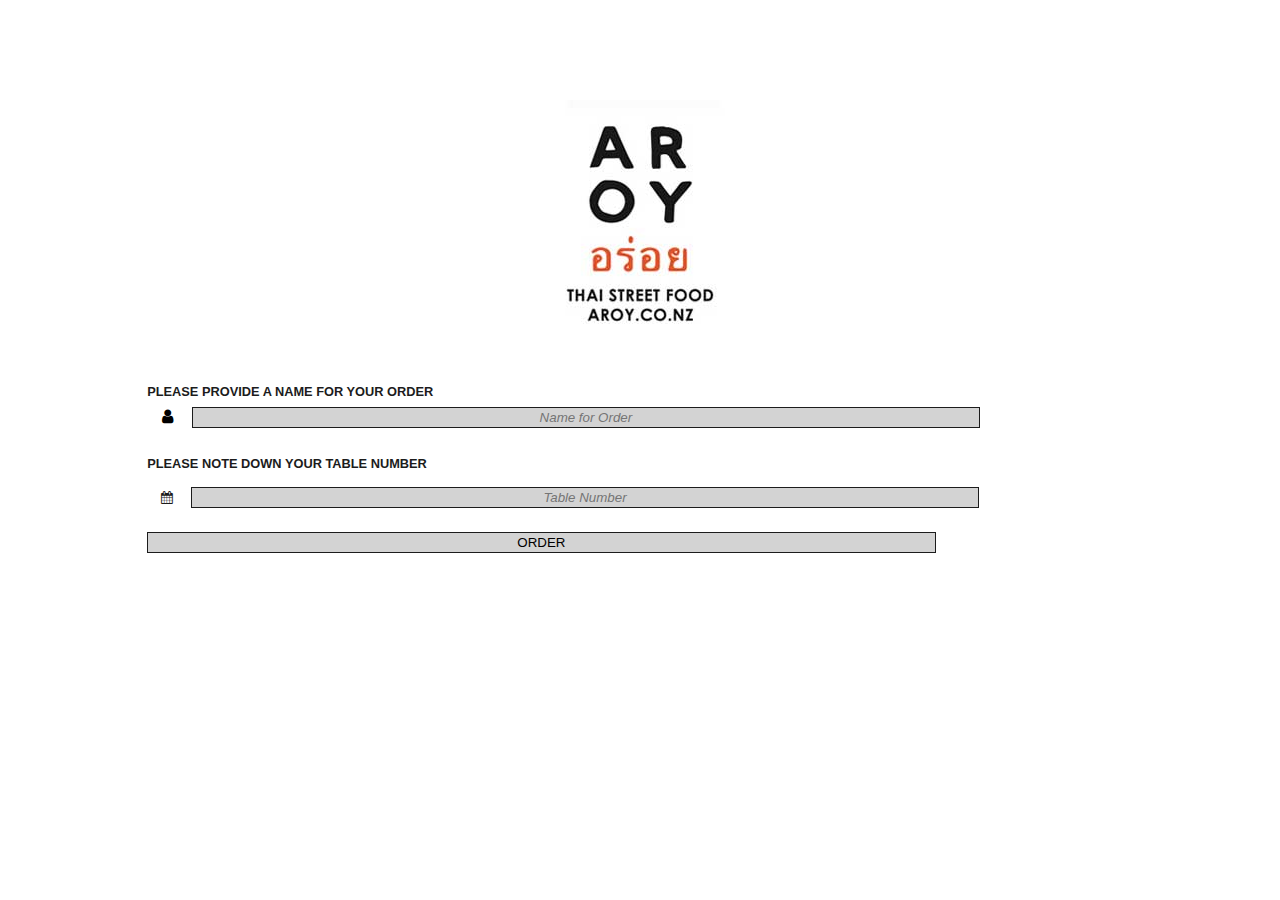
<file: index.html>
<!-- Home Page -->
<html>
<head>
	<title>Aroy Thai Street Food</title>
	<!-- Meta Tag For Responsive Design -->
	<meta name="viewport" content="width=device-width, initial-scale=1.0">
	<!-- Link to Style Sheet -->
	<link rel="stylesheet" type="text/css" href="css/style.css">
	<!-- Link to Font Awesome -->
	<link rel="stylesheet" href="favicons/css/font-awesome.min.css">
	<!-- Link for Browser Tab Icon -->
	<link rel="icon" href="imgs/browser-icon/aroy-browser-icon.jpg">
</head>
	<!-- All Conetent will go in here! -->
<body>
	<!-- All Changing content will go in here! -->
	<main>
		<div class="logo margin">
			<img src="imgs/Aroy_Logo.jpg" alt="Aroy Logo">
		</div>
		<form action="menu.html" onsubmit="return validateForm()" method="post">
			<label for="name"><h1>PLEASE PROVIDE A NAME FOR YOUR ORDER</h1></label>
			<i class="fa fa-user" aria-hidden="true"></i>
			<input type="text" name="name" id="name" style="font-style:italic" placeholder="Name for Order"><br>
			<label for="table-number"><h1>PLEASE NOTE DOWN YOUR TABLE NUMBER<h1></label>
			<i class="fa fa-calendar" aria-hidden="true"></i>
			<input type="text" name="number" id="number" style="font-style:italic" placeholder="Table Number"><br>
			<input type="submit" value="ORDER" >
		</form>
	</main>
</body>
	<!-- Link to Javascript File -->
	<script type="text/javascript" src="js/script.js"></script>
</html>
</file>
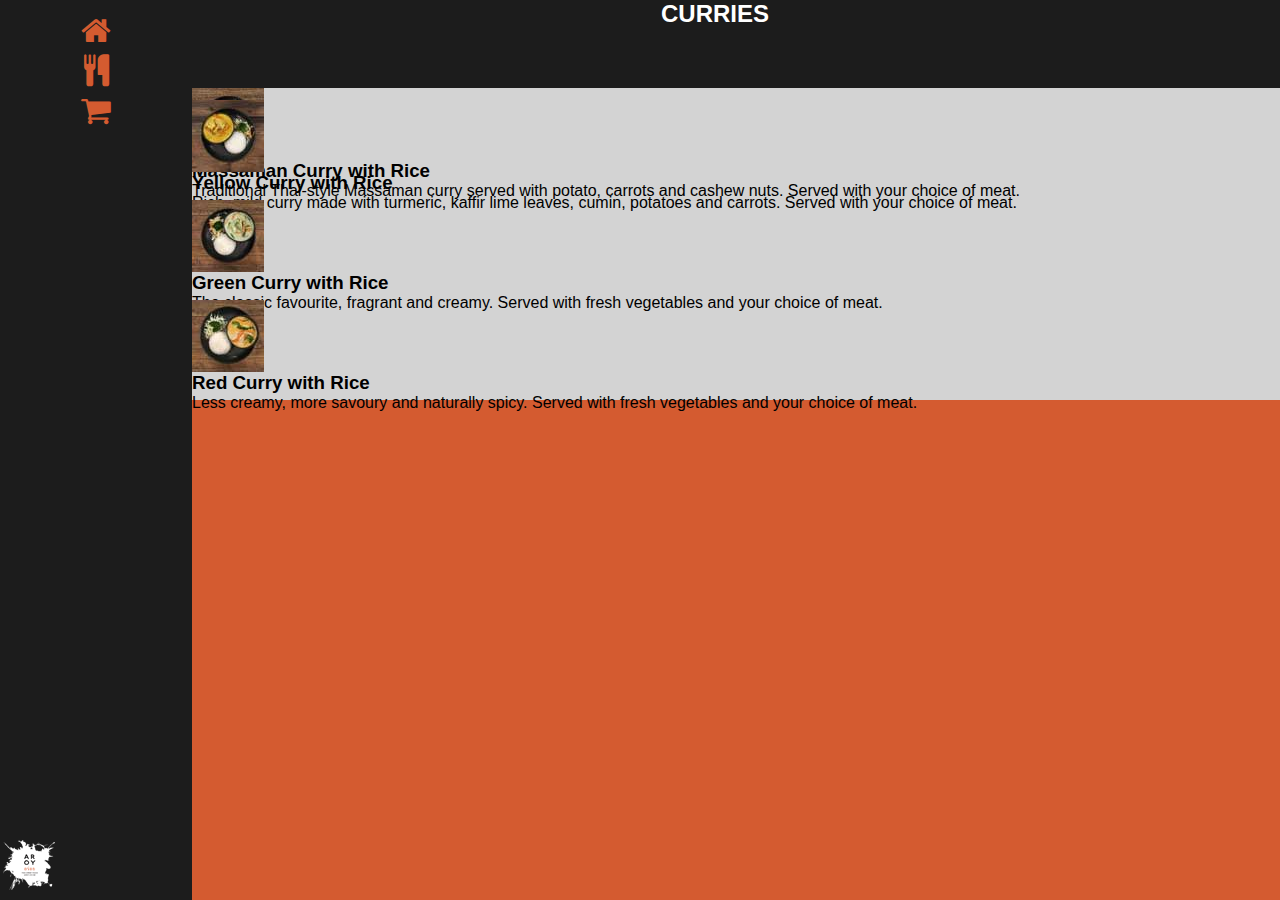
<file: curries.html>
<!-- Curries Page -->
<html>
<head>
	<title>Aroy Thai Street Food</title>
	<!-- Meta Tag For Responsive Design -->
	<meta name="viewport" content="width=device-width, initial-scale=1.0">
	<!-- Link to Style Sheet -->
	<link rel="stylesheet" type="text/css" href="css/style.css">
	<!-- Link to Font Awesome for Icons -->
	<link rel="stylesheet" href="favicons/css/font-awesome.min.css">
	<!-- Link for Browser Tab Icon -->
	<link rel="icon" href="imgs/browser-icon/aroy-browser-icon.jpg">
</head>
	<!-- All Conetent will go in here! -->
<body>
	<!-- Navigation will be in here! -->
	<aside>
		<nav>
			<div>
				<a href="index.html" class="color"><i class="fa fa-home fa-2x" aria-hidden="true"></i></a>
			</div>
			<div>
				<a href="menu.html" class="color"><i class="fa fa-cutlery fa-2x" aria-hidden="true"></i></a>
			</div>
			<div>
				<a href="cart.html" class="color"><i class="fa fa-shopping-cart fa-2x" aria-hidden="true"></i></a>
			</div>
		</nav>
		<!-- The Aroy Logo is still inside the Aside at the bottom -->
		<div class="nav-logo">
			<a href="https://www.facebook.com/Aroy-Thai-251418521586076"><img src="imgs/nav-logo/aroy-nav-logo.png" alt="Aroy-Logo"></a>
		</div>
	</aside>
	<!-- All Changing content will go in here! -->
	<div id="main">
		<header>
			<div class="heading">
				<h2>CURRIES</h2>
			</div>
		</header>
		<div class="option">
			<div>
				<img src="imgs/curries/massaman-curry.jpg" alt="massaman-curry-with-rice-curry-option">
			</div>
			<div>
				<h3>Massaman Curry with Rice</h3>
				<p>Traditional Thai-style Massaman curry served with potato, carrots and cashew nuts. Served with your choice of meat.</p>
			</div>
		</div>
		<div class="option">
			<div>
				<img src="imgs/curries/yellow-curry.jpg" alt="yellow-curry-with-rice-curry-option">
			</div>
			<div>
				<h3>Yellow Curry with Rice</h3>
				<p>Rich, mild curry made with turmeric, kaffir lime leaves, cumin, potatoes and carrots. Served with your choice of meat.</p>
			</div>
		</div>
		<div class="option">
			<div>
				<img src="imgs/curries/green-curry.jpg" alt="green-curry-with-rice-curry-option">
			</div>
			<div>
				<h3>Green Curry with Rice</h3>
				<p>The classic favourite, fragrant and creamy. Served with fresh vegetables and your choice of meat.</p>
			</div>
		</div>
		<div class="option">
			<div>
				<img src="imgs/curries/red-curry.jpg" alt="red-curry-with-rice-curry-option">
			</div>
			<div>
				<h3>Red Curry with Rice</h3>
				<p>Less creamy, more savoury and naturally spicy. Served with fresh vegetables and your choice of meat.</p>
			</div>
		</div>
	</div>
	<!-- Footer Content will be in here if any is used! -->
	<footer>

	</footer>
</body>
	<!-- Link to Javascript File -->
	<script type="text/javascript" src="js/script.js"></script>
</html>
</file>
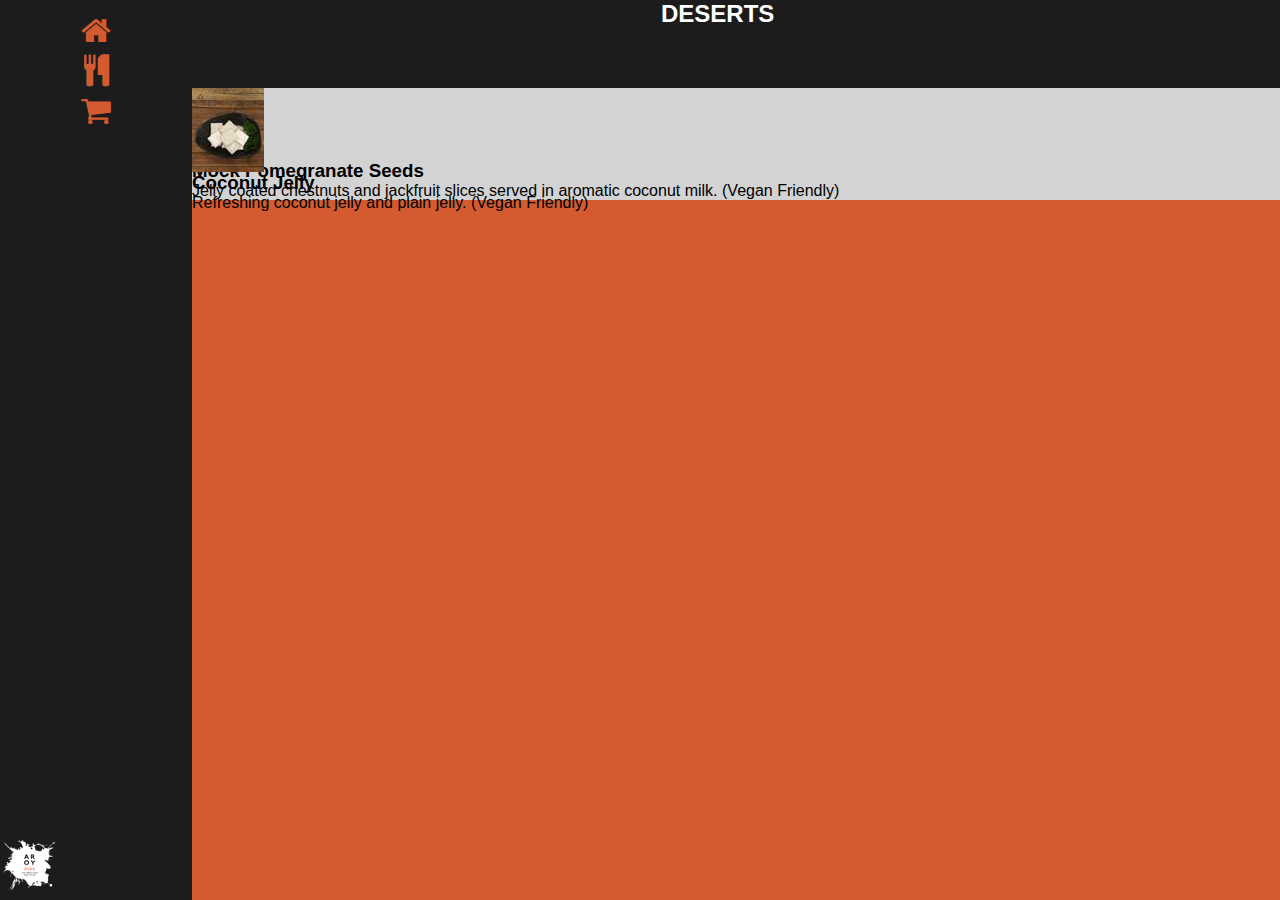
<file: deserts.html>
<!-- Deserts Page -->
<html>
<head>
	<title>Aroy Thai Street Food</title>
	<!-- Meta Tag For Responsive Design -->
	<meta name="viewport" content="width=device-width, initial-scale=1.0">
	<!-- Link to Style Sheet -->
	<link rel="stylesheet" type="text/css" href="css/style.css">
	<!-- Link to Font Awesome for Icons -->
	<link rel="stylesheet" href="favicons/css/font-awesome.min.css">
	<!-- Link for Browser Tab Icon -->
	<link rel="icon" href="imgs/browser-icon/aroy-browser-icon.jpg">
</head>
	<!-- All Conetent will go in here! -->
<body>
	<!-- Navigation will be in here! -->
	<aside>
		<nav>
			<div>
				<a href="index.html" class="color"><i class="fa fa-home fa-2x" aria-hidden="true"></i></a>
			</div>
			<div>
				<a href="menu.html" class="color"><i class="fa fa-cutlery fa-2x" aria-hidden="true"></i></a>
			</div>
			<div>
				<a href="cart.html" class="color"><i class="fa fa-shopping-cart fa-2x" aria-hidden="true"></i></a>
			</div>
		</nav>
		<!-- The Aroy Logo is still inside the Aside at the bottom -->
		<div class="nav-logo">
			<a href="https://www.facebook.com/Aroy-Thai-251418521586076"><img src="imgs/nav-logo/aroy-nav-logo.png" alt="Aroy-Logo"></a>
		</div>
	</aside>
	<!-- All Changing content will go in here! -->
	<div id="main">
		<header>
			<div class="heading">
				<h2>DESERTS</h2>
			</div>
		</header>
		<div class="option">
			<div>
				<img src="imgs/deserts/mock-pomegranate-seeds.jpg" alt="mock-pomegranate-seeds-desert-option">
			</div>
			<div>
				<h3>Mock Pomegranate Seeds</h3>
				<p>Jelly coated chestnuts and jackfruit slices served in aromatic coconut milk. (Vegan Friendly)</p>
			</div>
		</div>
		<div class="option">
			<div>
				<img src="imgs/deserts/coconut-jelly.jpg" alt="coconut-jelly-desert-option">
			</div>
			<div>
				<h3>Coconut Jelly</h3>
				<p>Refreshing coconut jelly and plain jelly. (Vegan Friendly)</p>
			</div>
		</div>
	</div>
	<!-- Footer Content will be in here if any is used! -->
	<footer>

	</footer>
</body>
	<!-- Link to Javascript File -->
	<script type="text/javascript" src="js/script.js"></script>
</html>
</file>
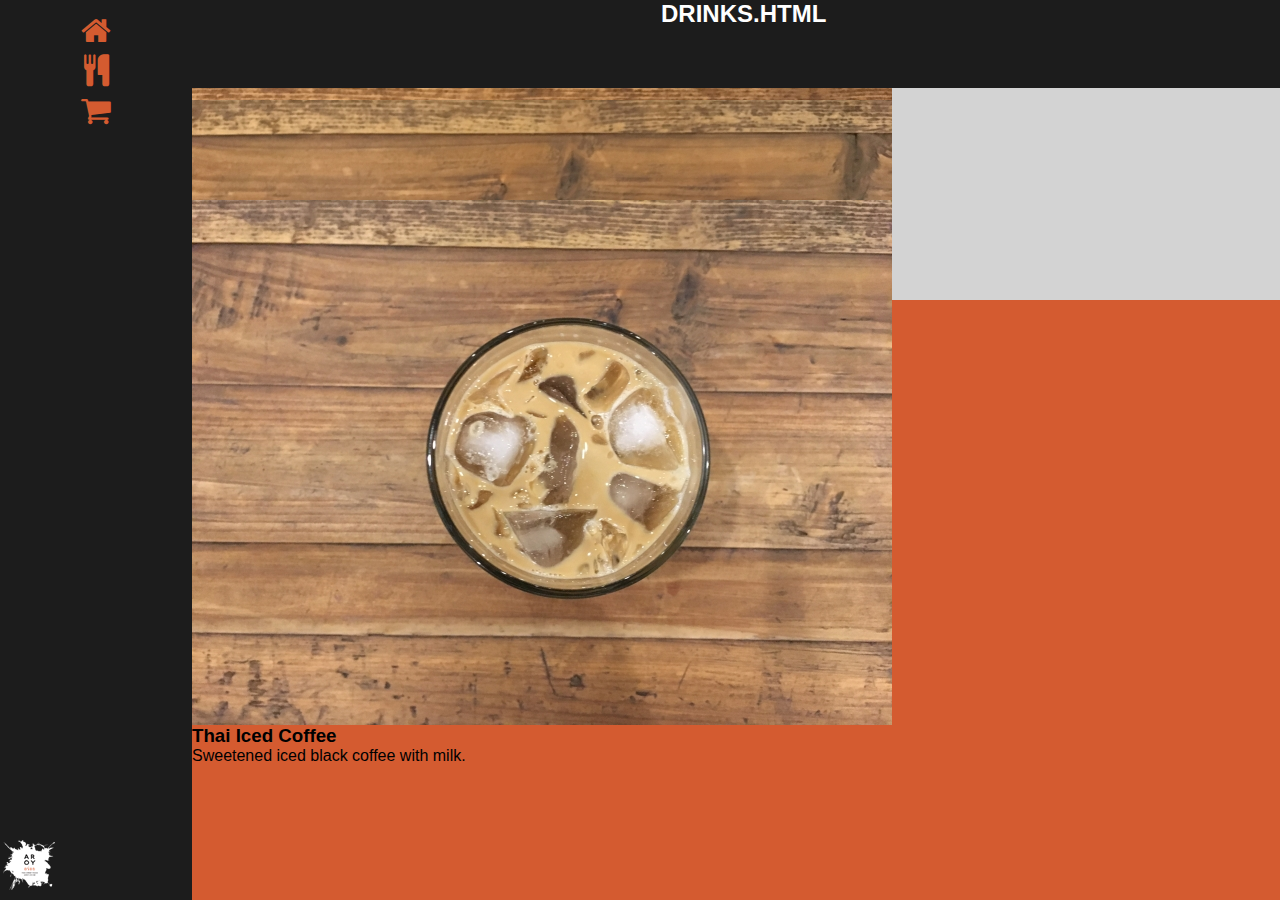
<file: drinks.html>
<!-- Drinks Page -->
<html>
<head>
	<title>Aroy Thai Street Food</title>
	<!-- Meta Tag For Responsive Design -->
	<meta name="viewport" content="width=device-width, initial-scale=1.0">
	<!-- Link to Style Sheet -->
	<link rel="stylesheet" type="text/css" href="css/style.css">
	<!-- Link to Font Awesome for Icons -->
	<link rel="stylesheet" href="favicons/css/font-awesome.min.css">
	<!-- Link for Browser Tab Icon -->
	<link rel="icon" href="imgs/browser-icon/aroy-browser-icon.jpg">
</head>
	<!-- All Conetent will go in here! -->
<body>
	<!-- Navigation will be in here! -->
	<aside>
		<nav>
			<div>
				<a href="index.html" class="color"><i class="fa fa-home fa-2x" aria-hidden="true"></i></a>
			</div>
			<div>
				<a href="menu.html" class="color"><i class="fa fa-cutlery fa-2x" aria-hidden="true"></i></a>
			</div>
			<div>
				<a href="cart.html" class="color"><i class="fa fa-shopping-cart fa-2x" aria-hidden="true"></i></a>
			</div>
		</nav>
		<!-- The Aroy Logo is still inside the Aside at the bottom -->
		<div class="nav-logo">
			<a href="https://www.facebook.com/Aroy-Thai-251418521586076"><img src="imgs/nav-logo/aroy-nav-logo.png" alt="Aroy-Logo"></a>
		</div>
	</aside>
	<!-- All Changing content will go in here! -->
	<div id="main">
		<header>
			<div class="heading">
				<h2>DRINKS.HTML</h2>
			</div>
		</header>
		<div class="option">
			<div>
				<img src="imgs/drinks/iced-milk-tea.jpg" alt="thai-iced-milk-tea-drink-option">
			</div>
			<div>
				<h3>Thai Iced Milk Tea</h3>
				<p>Traditional, sweetened red tea with milk.</p>
			</div>
		</div>
		<div class="option">
			<div>
				<img src="imgs/drinks/iced-lemon-tea.jpg" alt="thai-iced-lemon-tea-drink-option">
			</div>
			<div>
				<h3>Thai Iced Lemon Tea</h3>
				<p>Traditional, sweetened red tea with freshly squeezed lemon juice.</p>
			</div>
		</div>
		<div class="option">
			<div>
				<img src="imgs/drinks/iced-coffee.jpg" alt="thai-iced-coffee-drink-option">
			</div>
			<div>
				<h3>Thai Iced Coffee</h3>
				<p>Sweetened iced black coffee with milk.</p>
			</div>
		</div>
	</div>
	<!-- Footer Content will be in here if any is used! -->
	<footer>

	</footer>
</body>
	<!-- Link to Javascript File -->
	<script type="text/javascript" src="js/script.js"></script>
</html>
</file>
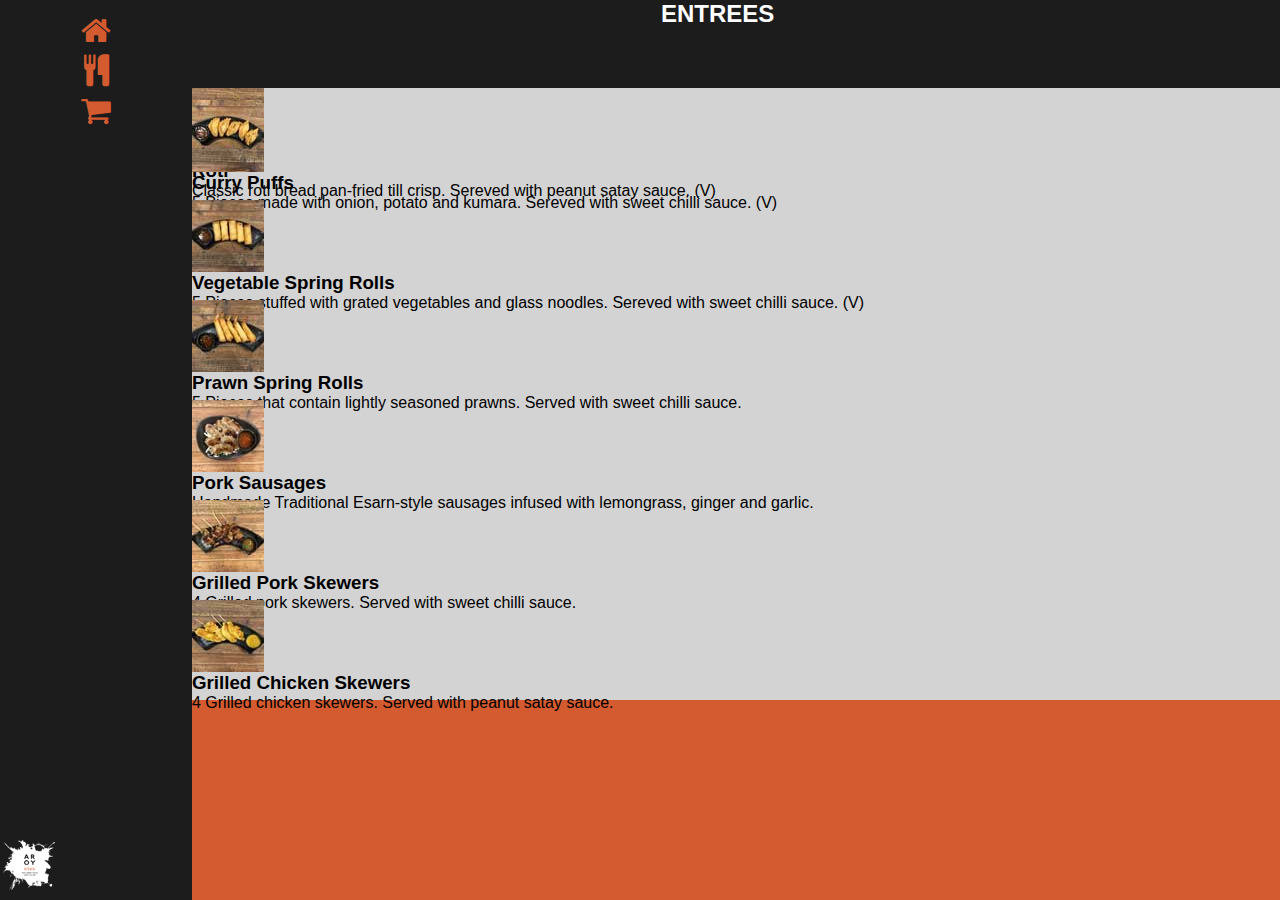
<file: entrees.html>
<!-- Entrees Page -->
<html>
<head>
	<title>Aroy Thai Street Food</title>
	<!-- Meta Tag For Responsive Design -->
	<meta name="viewport" content="width=device-width, initial-scale=1.0">
	<!-- Link to Style Sheet -->
	<link rel="stylesheet" type="text/css" href="css/style.css">
	<!-- Link to Font Awesome for Icons -->
	<link rel="stylesheet" href="favicons/css/font-awesome.min.css">
	<!-- Link for Browser Tab Icon -->
	<link rel="icon" href="imgs/browser-icon/aroy-browser-icon.jpg">
</head>
	<!-- All Conetent will go in here! -->
<body>
	<!-- Navigation will be in here! -->
	<aside>
		<nav>
			<div>
				<a href="index.html" class="color"><i class="fa fa-home fa-2x" aria-hidden="true"></i></a>
			</div>
			<div>
				<a href="menu.html" class="color"><i class="fa fa-cutlery fa-2x" aria-hidden="true"></i></a>
			</div>
			<div>
				<a href="cart.html" class="color"><i class="fa fa-shopping-cart fa-2x" aria-hidden="true"></i></a>
			</div>
		</nav>
		<!-- The Aroy Logo is still inside the Aside at the bottom link to their Facebook Page! -->
		<div class="nav-logo">
			<a href="https://www.facebook.com/Aroy-Thai-251418521586076"><img src="imgs/nav-logo/aroy-nav-logo.png" alt="Aroy-Logo"></a>
		</div>
	</aside>
	<!-- All Changing content will go in here! -->
	<div id="main">
		<header>
			<div class="heading">
				<h2 class="margin">ENTREES</h2>
			</div>
		</header>
		<div class="option">
			<div>
				<img src="imgs/entrees/roti.jpg" alt="roti-entree-dish">
			</div>
			<div>
				<h3></a>Roti</h3>
				<p>Classic roti bread pan-fried till crisp. Sereved with peanut satay sauce. (V)</p>
			</div>
		</div>
		<div class="option">
			<div>
				<img src="imgs/entrees/curry-puffs.jpg" alt="curry-puff-entree-option">
			</div>
			<div>
				<h3>Curry Puffs</h3>
				<p>5 Pieces made with onion, potato and kumara. Sereved with sweet chilli sauce. (V)</p>
			</div>
		</div>
		<div class="option">
			<div class="entree-image">
				<img src="imgs/entrees/vegetable-spring-rolls.jpg" alt="vegetable-spring-roll-entree-option">
			</div>
			<div>
				<h3>Vegetable Spring Rolls</h3>
				<p>5 Pieces stuffed with grated vegetables and glass noodles. Sereved with sweet chilli sauce. (V)</p>
			</div>
		</div>
		<div class="option">
			<div class="entree-image">
				<img src="imgs/entrees/prawn-spring-rolls.jpg" alt="prawn-spring-roll-entree-option">
			</div>
			<div>
				<h3>Prawn Spring Rolls</h3>
				<p>5 Pieces that contain lightly seasoned prawns. Served with sweet chilli sauce.</p>
			</div>
		</div>
		<div class="option">
			<div class="entree-image">
				<img src="imgs/entrees/pork-sausages.jpg" alt="pork-sausage-entree-option">
			</div>
			<div>
				<h3>Pork Sausages</h3>
				<p>Handmade Traditional Esarn-style sausages infused with lemongrass, ginger and garlic.</p>
			</div>
		</div>
		<div class="option">
			<div class="entree-image">
				<img src="imgs/entrees/grilled-pork-skewers.jpg" alt="grilled-pork-skewers-entree-option">
			</div>
			<div>
				<h3>Grilled Pork Skewers</h3>
				<p>4 Grilled pork skewers. Served with sweet chilli sauce.</p>
			</div>
		</div>
		<div class="option">
			<div class="entree-image">
				<img src="imgs/entrees/grilled-chicken-skewers.jpg" alt="grilled-chicken-skewers-entree-option">
			</div>
			<div>
				<h3>Grilled Chicken Skewers</h3>
				<p>4 Grilled chicken skewers. Served with peanut satay sauce.</p>
			</div>
		</div>
	</div>
	<!-- Footer Content will be in here if any is used! -->
	<footer>

	</footer>
</body>
	<!-- Link to Javascript File -->
	<script type="text/javascript" src="js/script.js"></script>
</html>
</file>
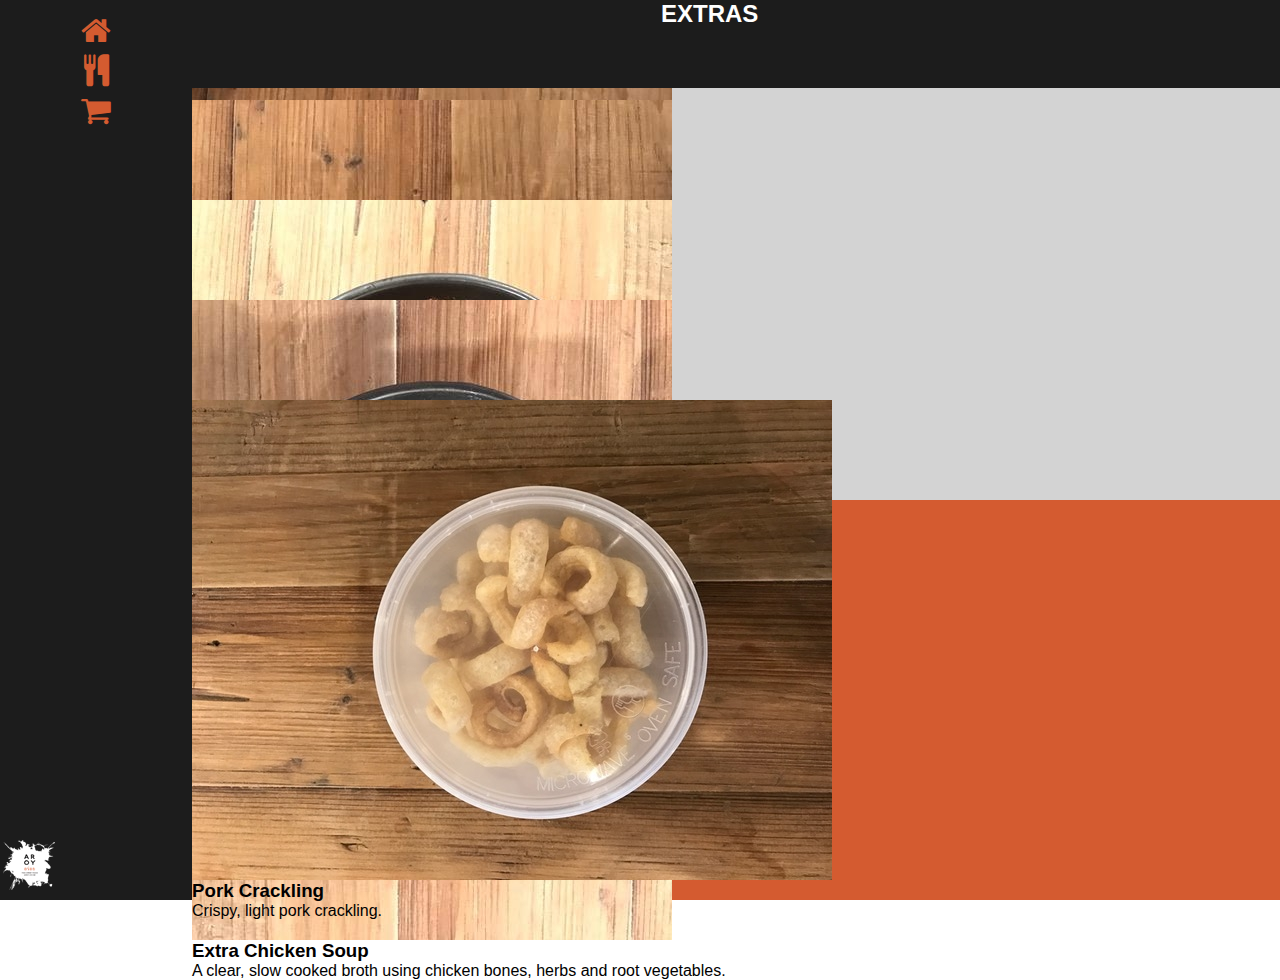
<file: extras.html>
<!-- Extras Page -->
<html>
<head>
	<title>Aroy Thai Street Food</title>
	<!-- Meta Tag For Responsive Design -->
	<meta name="viewport" content="width=device-width, initial-scale=1.0">
	<!-- Link to Style Sheet -->
	<link rel="stylesheet" type="text/css" href="css/style.css">
	<!-- Link to Font Awesome for Icons -->
	<link rel="stylesheet" href="favicons/css/font-awesome.min.css">
	<!-- Link for Browser Tab Icon -->
	<link rel="icon" href="imgs/browser-icon/aroy-browser-icon.jpg">
</head>
	<!-- All Conetent will go in here! -->
<body>
	<!-- Navigation will be in here! -->
	<aside>
		<nav>
			<div>
				<a href="index.html" class="color"><i class="fa fa-home fa-2x" aria-hidden="true"></i></a>
			</div>
			<div>
				<a href="menu.html" class="color"><i class="fa fa-cutlery fa-2x" aria-hidden="true"></i></a>
			</div>
			<div>
				<a href="cart.html" class="color"><i class="fa fa-shopping-cart fa-2x" aria-hidden="true"></i></a>
			</div>
		</nav>
		<!-- The Aroy Logo is still inside the Aside at the bottom -->
		<div class="nav-logo">
			<a href="https://www.facebook.com/Aroy-Thai-251418521586076"><img src="imgs/nav-logo/aroy-nav-logo.png" alt="Aroy-Logo"></a>
		</div>
	</aside>
	<!-- All Changing content will go in here! -->
	<div id="main">
		<header>
			<div class="heading">
				<h2>EXTRAS</h2>
			</div>
		</header>
		<div class="option">
			<div>
				<img src="imgs/extras/extra-rice.jpg" alt="extra-rice-extras-option">
			</div>
			<div>
				<h3>Extra Rice</h3>
				<p>Steamed jasmine rice.</p>
			</div>
		</div>
		<div class="option">
			<div>
				<img src="imgs/extras/extra-noodles.jpg" alt="extra-noodles-extras-option">
			</div>
			<div>	
				<h3>Extra Noodles</h3>
				<p>Side of plain rice noodles.</p>
			</div>
		</div>
		<div class="option">
			<div>
				<img src="imgs/extras/extra-tom-yum-soup.jpg" alt="extra-tom-yum-soup-extras-option">
			</div>
			<div>
				<h3>Extra Tom Yum Soup</h3>
				<p>The perfect accompaniment to a main meal</p>
			</div>
		</div>
		<div class="option">
			<div>
				<img src="imgs/extras/extra-chicken-soup.jpg" alt="extra-chicken-soup-extras-option">
			</div>
			<div>
				<h3>Extra Chicken Soup</h3>
				<p>A clear, slow cooked broth using chicken bones, herbs and root vegetables.</p>
			</div>
		</div>
		<div class="option">
			<div>
				<img src="imgs/extras/pork-crackling.jpg" alt="pork-crackling-extras-option">
			</div>
			<div>
				<h3>Pork Crackling</h3>
				<p>Crispy, light pork crackling.</p>
			</div>
		</div>
	</div>
	<!-- Footer Content will be in here if any is used! -->
	<footer>

	</footer>
</body>
	<!-- Link to Javascript File -->
	<script type="text/javascript" src="js/script.js"></script>
</html>
</file>
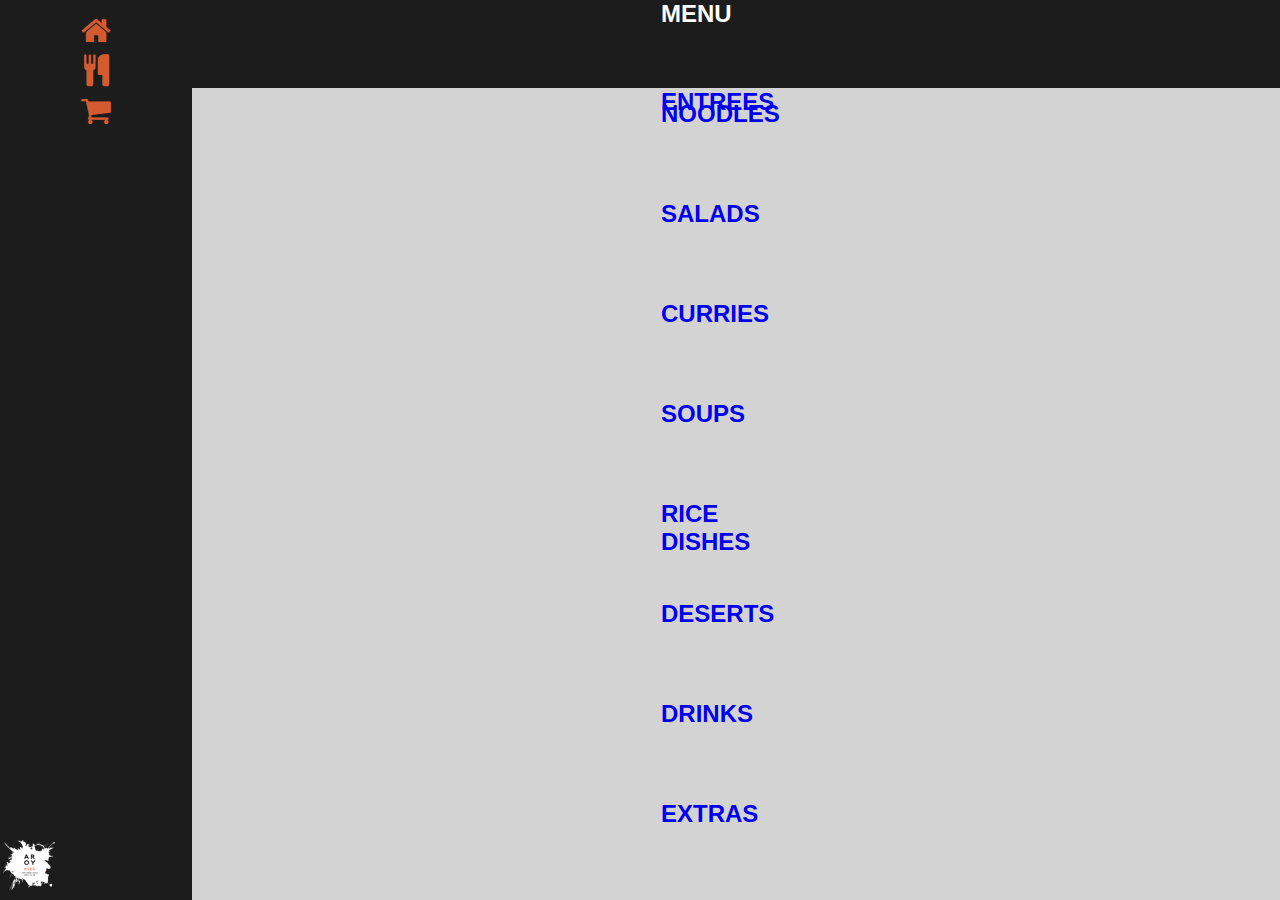
<file: menu.html>
<!-- Menu Page -->
<html>
<head>
	<title>Aroy Thai Street Food</title>
	<!-- Meta Tag For Responsive Design -->
	<meta name="viewport" content="width=device-width, initial-scale=1.0">
	<!-- Link to Style Sheet -->
	<link rel="stylesheet" type="text/css" href="css/style.css">
	<!-- Link to Font Awesome for Icons -->
	<link rel="stylesheet" href="favicons/css/font-awesome.min.css">
	<!-- Link for Browser Tab Icon -->
	<link rel="icon" href="imgs/browser-icon/aroy-browser-icon.jpg">
</head>
	<!-- All Conetent will go in here! -->
<body>
	<!-- Navigation will be in here! -->
	<aside>
		<nav>
			<div class="margin">
				<a href="index.html" class="color"><i class="fa fa-home fa-2x" aria-hidden="true"></i></a>
			</div>
			<div class="margin">
				<a href="#" class="color"><i class="fa fa-cutlery fa-2x" aria-hidden="true"></i></a>
			</div>
			<div class="margin">
				<a href="cart.html" class="color"><i class="fa fa-shopping-cart fa-2x" aria-hidden="true"></i></a>
			</div>
		</nav>
		<!-- The Aroy Logo is still inside the Aside at the bottom -->
		<div class="nav-logo">
			<a href="https://www.facebook.com/Aroy-Thai-251418521586076"><img src="imgs/nav-logo/aroy-nav-logo.png" alt="Aroy-Logo"></a>
		</div>
	</aside>
	<!-- All Changing content will go in here! -->
	<div id="main">
		<header>
			<div class="heading">
				<h2>MENU</h2>
			</div>
		</header>
		<div class="menu-option">
			<h2 class="orange"><a href="entrees.html" class="menu-option-text">ENTREES</a></h2>
		</div>
		<div class="menu-option">
			<h2><a href="noodles.html" class="menu-option-text">NOODLES</a></h2>
		</div>
		<div class="menu-option">
			<h2><a href="salads.html" class="menu-option-text">SALADS</a></h2>
		</div>
		<div class="menu-option">
			<h2><a href="curries.html" class="menu-option-text">CURRIES</a></h2>
		</div>
		<div class="menu-option">
			<h2><a href="soups.html" class="menu-option-text">SOUPS</a></h2>
		</div>
		<div class="menu-option">
			<h2><a href="rice_dishes.html" class="menu-option-text">RICE DISHES</a></h2>
		</div>
		<div class="menu-option">
			<h2><a href="deserts.html" class="menu-option-text">DESERTS</a></h2>
		</div>
		<div class="menu-option">
			<h2><a href="drinks.html" class="menu-option-text">DRINKS</a></h2>
		</div>
		<div class="menu-option">
			<h2><a href="extras.html" class="menu-option-text">EXTRAS</a></h2>
		</div>
	</div>
	<!-- Footer Content will be in here if any is used! -->
	<footer>

	</footer>
</body>
	<!-- Link to Javascript File -->
	<script type="text/javascript" src="js/script.js"></script>
</html>
</file>
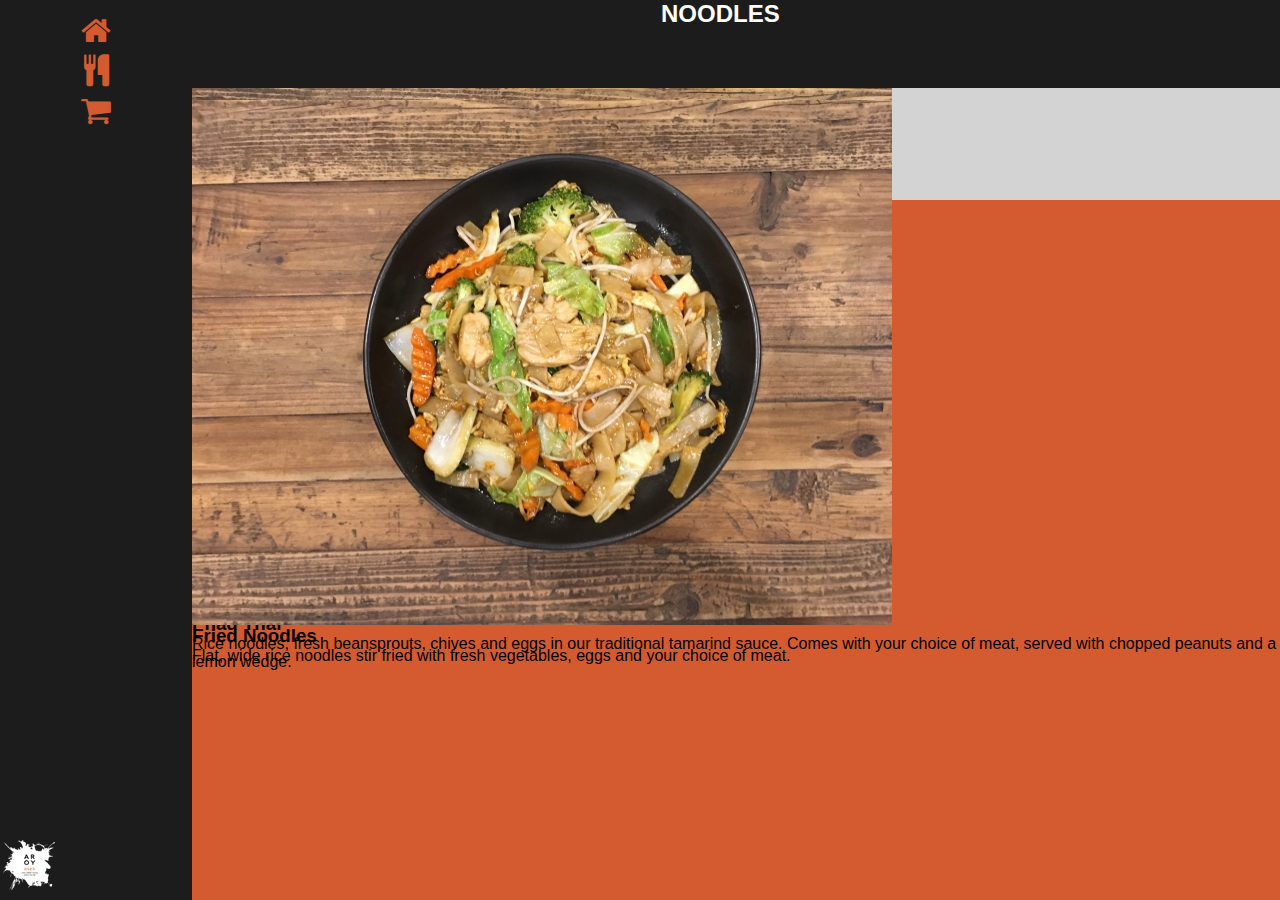
<file: noodles.html>
<!-- Noodles Page -->
<html>
<head>
	<title>Aroy Thai Street Food</title>
	<!-- Meta Tag For Responsive Design -->
	<meta name="viewport" content="width=device-width, initial-scale=1.0">
	<!-- Link to Style Sheet -->
	<link rel="stylesheet" type="text/css" href="css/style.css">
	<!-- Link to Font Awesome for Icons -->
	<link rel="stylesheet" href="favicons/css/font-awesome.min.css">
	<!-- Link for Browser Tab Icon -->
	<link rel="icon" href="imgs/browser-icon/aroy-browser-icon.jpg">
</head>
	<!-- All Conetent will go in here! -->
<body>
	<!-- Navigation will be in here! -->
	<aside>
		<nav>
			<div>
				<a href="index.html" class="color"><i class="fa fa-home fa-2x" aria-hidden="true"></i></a>
			</div>
			<div>
				<a href="#" class="color"><i class="fa fa-cutlery fa-2x" aria-hidden="true"></i></a>
			</div>
			<div>
				<a href="cart.html" class="color"><i class="fa fa-shopping-cart fa-2x" aria-hidden="true"></i></a>
			</div>
		</nav>
		<!-- The Aroy Logo is still inside the Aside at the bottom -->
		<div class="nav-logo">
			<a href="https://www.facebook.com/Aroy-Thai-251418521586076"><img src="imgs/nav-logo/aroy-nav-logo.png" alt="Aroy-Logo"></a>
		</div>
	</aside>
	<!-- All Changing content will go in here! -->
	<div id="main">
		<header>
			<div class="heading">
				<h2>NOODLES</h2>
			</div>
		</header>
		<div class="option">
			<div>
				<img src="imgs/noodles/phad-thai.jpg" alt="phad-thai-noodle-option">
			</div>
			<div>
				<h3>Phad Thai</h3>
				<p>Rice noodles, fresh beansprouts, chives and eggs in our traditional tamarind sauce. Comes with your choice of meat, served with chopped peanuts and a lemon wedge.</p>
			</div>
		</div>
		<div class="option">
			<div>
				<img src="imgs/noodles/fried-noodles.jpg" alt="fried-noodles-noodle-option">
			</div>
			<div>
				<h3>Fried Noodles</h3>
				<p>Flat, wide rice noodles stir fried with fresh vegetables, eggs and your choice of meat.</p>
			</div>
		</div>
	</div>
	<!-- Footer Content will be in here if any is used! -->
	<footer>

	</footer>
</body>
	<!-- Link to Javascript File -->
	<script type="text/javascript" src="js/script.js"></script>
</html>
</file>
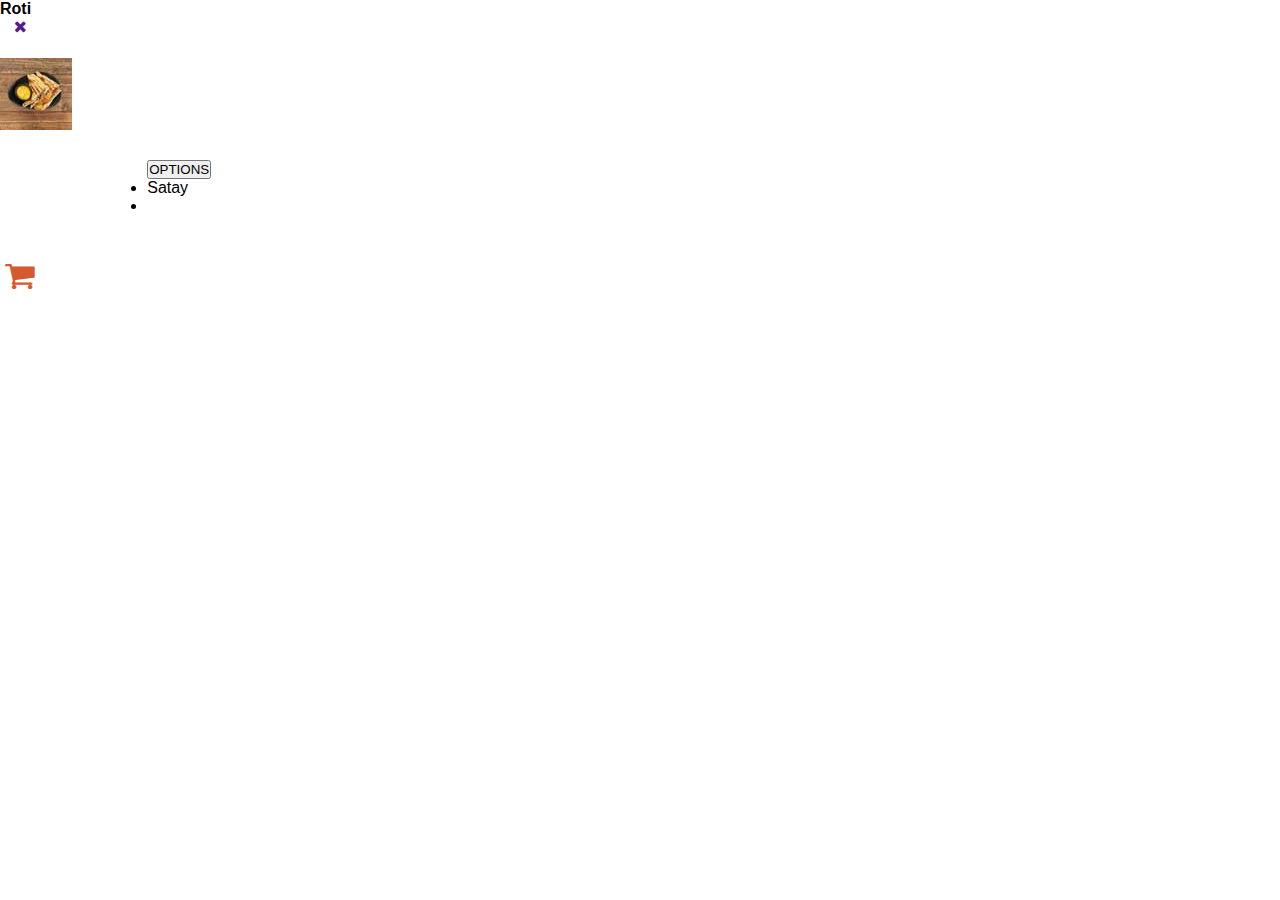
<file: pop-up.html>
<html>
<head>
	<title>Aroy Thai Street Food</title>
	<!-- Meta Tag For Responsive Design -->
	<meta name="viewport" content="width=device-width, initial-scale=1.0">
	<!-- Link to Style Sheet -->
	<link rel="stylesheet" type="text/css" href="css/style.css">
	<!-- Link to Font Awesome for Icons -->
	<link rel="stylesheet" href="favicons/css/font-awesome.min.css">
	<!-- Link for Browser Tab Icon -->
	<link rel="icon" href="imgs/browser-icon/aroy-browser-icon.jpg">
</head>
	<!-- All Conetent will go in here! -->
<body>
	<div class="pop-up">
		<div class="pop-up-heading">
			<h4>Roti</h4>
		</div>
		<div class="exit">
			<a href=""><i class="fa fa-times" aria-hidden="true"></i></a>
		</div>
		<div class="pop-up-img">
			<img src="imgs/entrees/roti.jpg" alt="roti-entree-dish-pop-up">
		</div>
		<div class="pop-up-options">
			<form>
				<div class="dropdown">
  					<button onclick="myFunction()" class="dropbtn">OPTIONS</button>
 					 <div id="myDropdown" class="dropdown-content">
					    <ul>
					    	<li>Satay</li>
					    	<li></li>
					    </ul>
  					</div>
				</div>
			</form>
		</div>	
	</div>
</body>
	<!-- Link to Javascript File -->
	<script type="text/javascript" src="js/script.js"></script>
</html>

<a href="cart.html" class="color"><i class="fa fa-shopping-cart fa-2x" aria-hidden="true"></i></a>
</file>
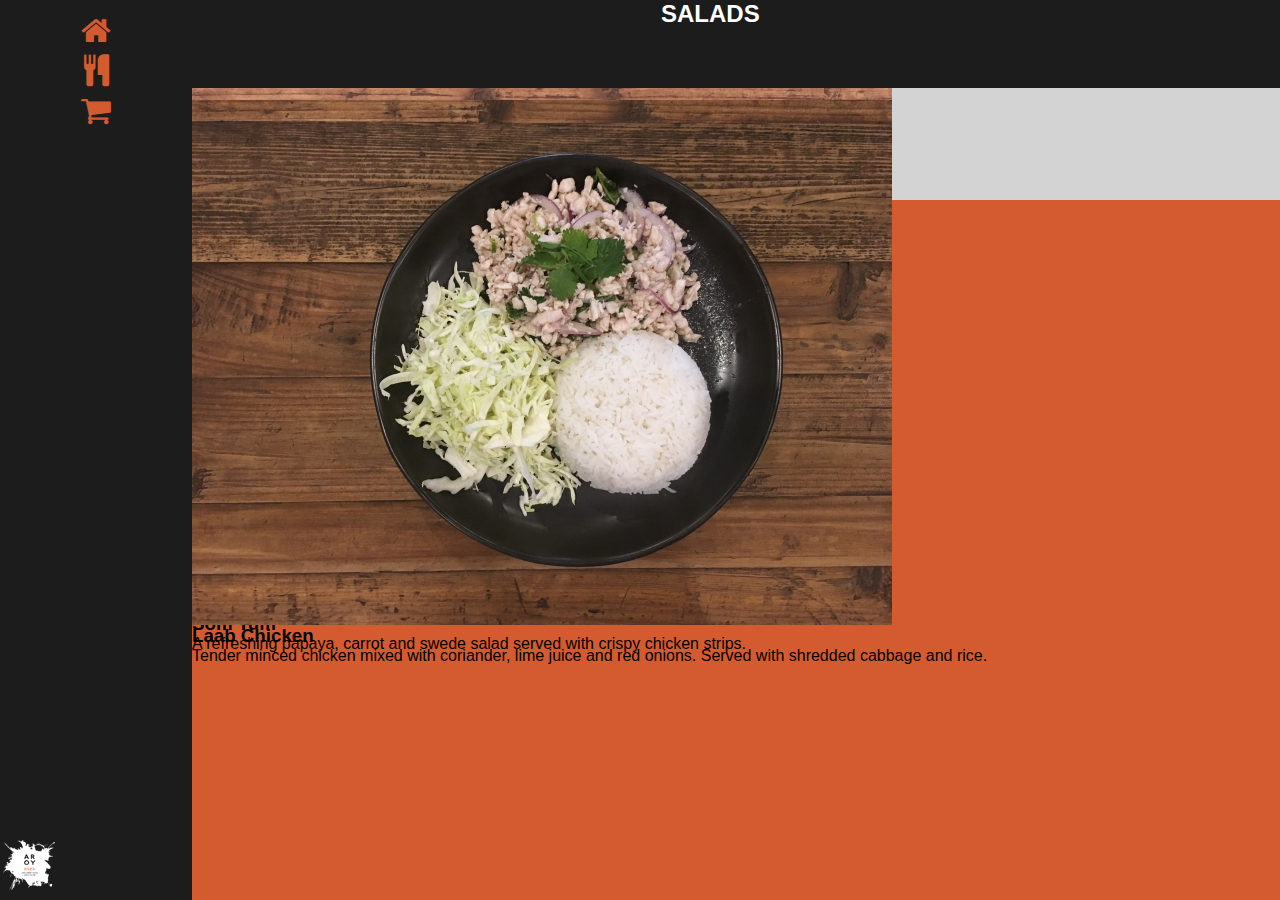
<file: salads.html>
<!-- Salads Page -->
<html>
<head>
	<title>Aroy Thai Street Food</title>
	<!-- Meta Tag For Responsive Design -->
	<meta name="viewport" content="width=device-width, initial-scale=1.0">
	<!-- Link to Style Sheet -->
	<link rel="stylesheet" type="text/css" href="css/style.css">
	<!-- Link to Font Awesome for Icons -->
	<link rel="stylesheet" href="favicons/css/font-awesome.min.css">
	<!-- Link for Browser Tab Icon -->
	<link rel="icon" href="imgs/browser-icon/aroy-browser-icon.jpg">
</head>
	<!-- All Conetent will go in here! -->
<body>
	<!-- Navigation will be in here! -->
	<aside>
		<nav>
			<div>
				<a href="index.html" class="color"><i class="fa fa-home fa-2x" aria-hidden="true"></i></a>
			</div>
			<div>
				<a href="menu.html" class="color"><i class="fa fa-cutlery fa-2x" aria-hidden="true"></i></a>
			</div>
			<div>
				<a href="cart.html" class="color"><i class="fa fa-shopping-cart fa-2x" aria-hidden="true"></i></a>
			</div>
		</nav>
		<!-- The Aroy Logo is still inside the Aside at the bottom -->
		<div class="nav-logo">
			<a href="https://www.facebook.com/Aroy-Thai-251418521586076"><img src="imgs/nav-logo/aroy-nav-logo.png" alt="Aroy-Logo"></a>
		</div>
	</aside>
	<!-- All Changing content will go in here! -->
	<div id="main">
		<header>
			<div class="heading">
				<h2>SALADS</h2>
			</div>
		</header>
		<div class="option">
			<div>
				<img src="imgs/salads/som-tum.jpg" alt="som-tum-salad-option">
			</div>
			<div>
				<h3>Som Tum</h3>
				<p>A refreshing papaya, carrot and swede salad served with crispy chicken strips.</p>
			</div>
		</div>
		<div class="option">
			<div>
				<img src="imgs/salads/laab-chicken.jpg" alt="laab-chicken-salad-option">
			</div>
			<div>
				<h3>Laab Chicken</h3>
				<p>Tender minced chicken mixed with coriander, lime juice and red onions. Served with shredded cabbage and rice.</p>
			</div>
		</div>
	</div>
	<!-- Footer Content will be in here if any is used! -->
	<footer>

	</footer>
</body>
	<!-- Link to Javascript File -->
	<script type="text/javascript" src="js/script.js"></script>
</html>
</file>
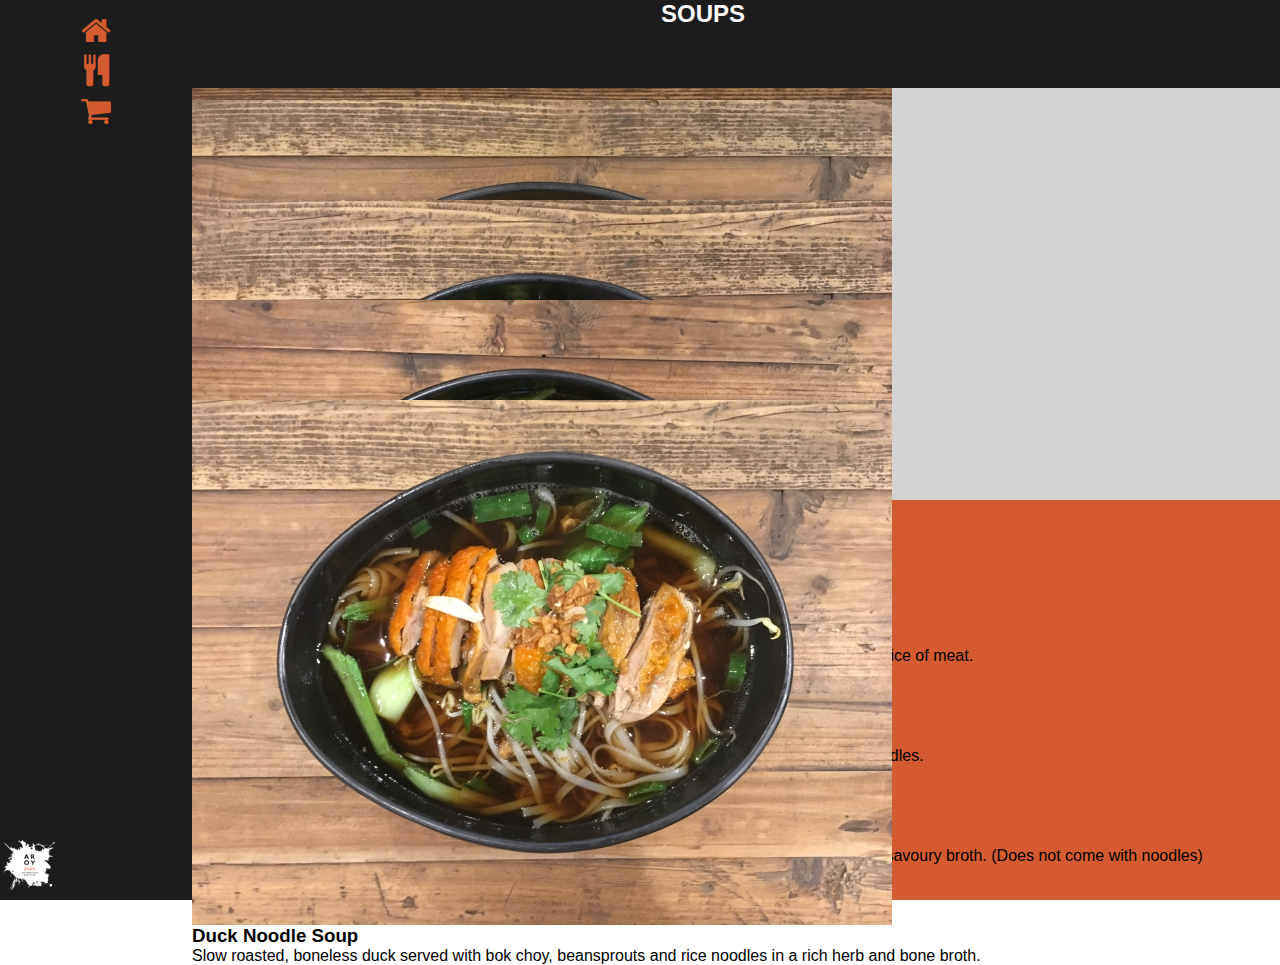
<file: soups.html>
<!-- Soups Page -->
<html>
<head>
	<title>Aroy Thai Street Food</title>
	<!-- Meta Tag For Responsive Design -->
	<meta name="viewport" content="width=device-width, initial-scale=1.0">
	<!-- Link to Style Sheet -->
	<link rel="stylesheet" type="text/css" href="css/style.css">
	<!-- Link to Font Awesome for Icons -->
	<link rel="stylesheet" href="favicons/css/font-awesome.min.css">
	<!-- Link for Browser Tab Icon -->
	<link rel="icon" href="imgs/browser-icon/aroy-browser-icon.jpg">
</head>
	<!-- All Conetent will go in here! -->
<body>
	<!-- Navigation will be in here! -->
	<aside>
		<nav>
			<div>
				<a href="index.html" class="color"><i class="fa fa-home fa-2x" aria-hidden="true"></i></a>
			</div>
			<div>
				<a href="menu.html" class="color"><i class="fa fa-cutlery fa-2x" aria-hidden="true"></i></a>
			</div>
			<div>
				<a href="cart.html" class="color"><i class="fa fa-shopping-cart fa-2x" aria-hidden="true"></i></a>
			</div>
		</nav>
		<!-- The Aroy Logo is still inside the Aside at the bottom -->
		<div class="nav-logo">
			<a href="https://www.facebook.com/Aroy-Thai-251418521586076"><img src="imgs/nav-logo/aroy-nav-logo.png" alt="Aroy-Logo"></a>
		</div>
	</aside>
	<!-- All Changing content will go in here! -->
	<div id="main">
		<header>
			<div class="heading">
				<h2>SOUPS</h2>
			</div>
		</header>
		<div class="option">
			<div>
				<img src="imgs/soups/tom-yum-soup-with-rice.jpg" alt="tom-yum-soup-with-rice-soup-option">
			</div>
			<div>
				<h3>Tom Yum Soup with Rice</h3>
				<p>Traditional spicy and sour soup with fresh herbs, red onions, mushroom and your choice of meat.</p>
			</div>
		</div>
		<div class="option">
			<div>
				<img src="imgs/soups/tom-yum-soup-with-noodles.jpg" alt="tom-yum-soup-with-noodles-soup-option">
			</div>
			<div>
				<h3>Tom Yum Soup with Noodles</h3>
				<p>Traditional spicy and sour soup with fresh herbs, red onions, mushroom, rice noodles and your choice of meat.</p>
			</div>
		</div>
		<div class="option">
			<div>
				<img src="imgs/soups/beef-noodle-soup.jpg" alt="beef-noodle-soup-soup-option">
			</div>
			<div>
				<h3>Beef Noodle Soup</h3>
				<p>Marinated sliced beef served in a rich, hearty broth with bok choy, beansprouts, herbs and rice noodles.</p>
			</div>
		</div>
		<div class="option">
			<div>
				<img src="imgs/soups/wonton-soup.jpg" alt="wonton-soup-soup-option">
			</div>
			<div>
				<h3>Wonton Soup</h3>
				<p>Home roasted BBQ pork, handmade wontons, bok choy, beansprouts and herbs served in a clear savoury broth. (Does not come with noodles)</p>
			</div>
		</div>
		<div class="option">
			<div>
				<img src="imgs/soups/duck-noodle-soup.jpg" alt="duck-noodle-soup-soup-option">
			</div>
			<div>
				<h3>Duck Noodle Soup</h3>
				<p>Slow roasted, boneless duck served with bok choy, beansprouts and rice noodles in a rich herb and bone broth.</p>
			</div>
		</div>
	</div>
	<!-- Footer Content will be in here if any is used! -->
	<footer>

	</footer>
</body>
	<!-- Link to Javascript File -->
	<script type="text/javascript" src="js/script.js"></script>
</html>
</file>
<file: css/style.css>
/* --- Style Sheet --- */

/* -- Universal Indicator -- */

* {
	margin: 0;
	padding: 0;
	font-family: helvetica;
}
body {
		width: 100%;
		height: 100%;
}
/* --- Classes --- */
.margin {
	margin: auto;
}
.color {
	color: #d45b30;
}
.decoration {
	text-decoration: none;
}
.float {
	float: left;
}
/* --- Home Page --- */
.logo {
	width: 246px;
	height: 246px;
	padding-top: 100px;
}
form {
	width: 77%;
	height: 100px;
	padding-top: 30px;
	margin: 0 auto;
}
.order {
	width: 20%;
	height: 40px;
}
input {
	width: 80%;
	border: solid .5px #1C1C1C;
	background-color: lightgrey;
	text-align: center;
	padding: 2px;
}
h1 {
	font-size: .8em;
	color: #1C1C1C;
	padding-top: 8px;
	padding-bottom: 8px;
}
aside {
	width: 15%;
	height: 100%;
	float: left;
	background-color: #1C1C1C;
}
nav {
	width: 40px;
	height: 120px;
	padding-top: 15px;
	margin: 0 auto;
}
.nav-logo {
	width: 50px;
	height:50px;
	margin-left: 3px;
	position: fixed;
	bottom: 10px;
}
i {
	width: 40px;
	height: 40px;
	text-align: center;
}
header {
	width: 100%;
	height: 88px;
	float: left;
}
#main {
	width: 85%;
	height: 100%;
	float: left;
	background-color: #d45b30;
}
.heading {
	height: 88px;
	background-color: #1C1C1C;
}
h2 {
	width: 150px;
	height: 28px;
	margin: auto;
	color: white;
}
.menu-option {
	width: 100%;
	height: 100px;
	background-color: lightgrey;
}
.menu-option-text {
	text-decoration: none;
}
.option {
	width: 100%;
	height: 100px;
	background-color: lightgrey;
}


/* --- Media Queries for Responsive Design --- */

/* --- Mobile --- */

@media only screen and (min-width: 768px) {

	/* --- Navigation Bar Mobile Size ---*/
}

/* --- Tablet --- */
</file>
